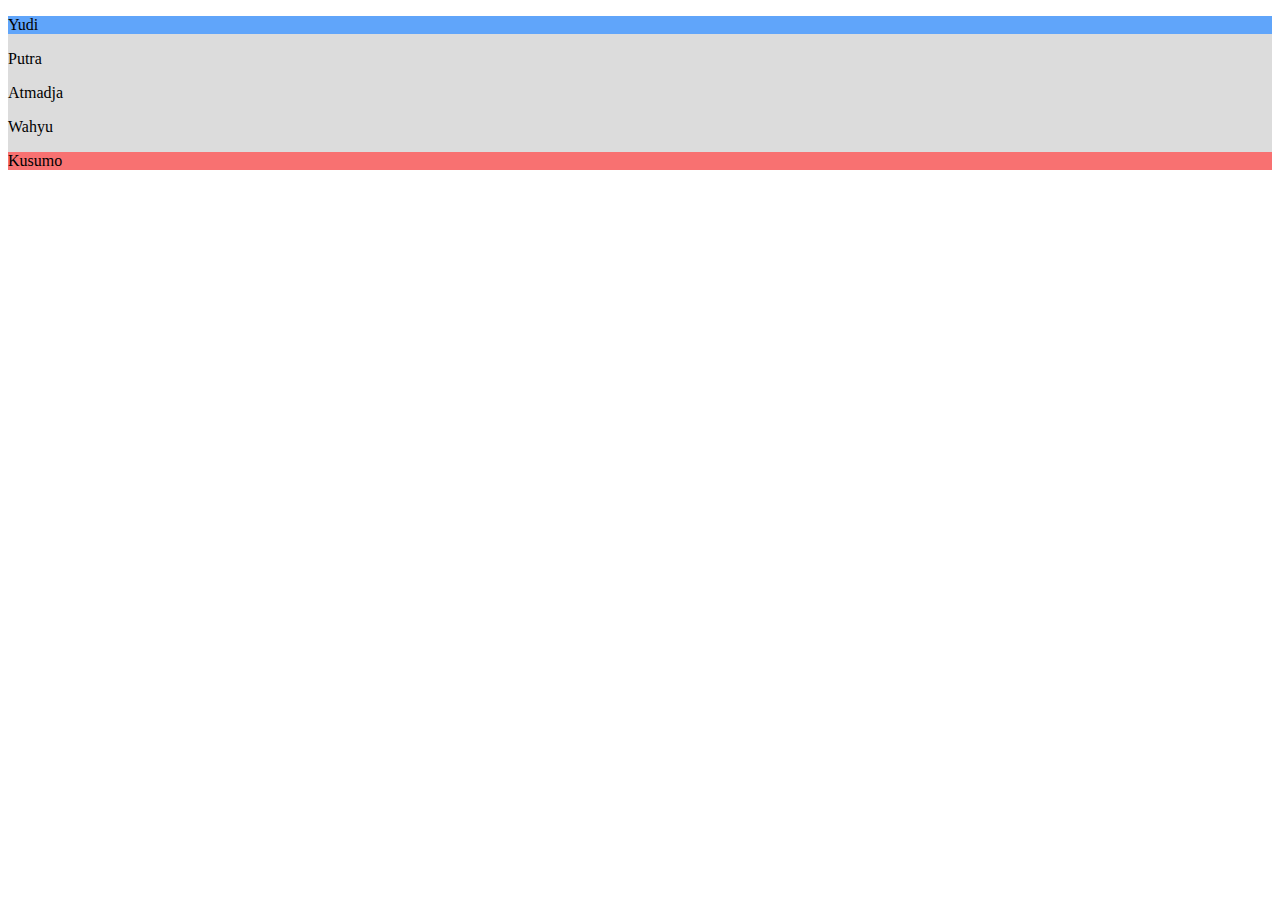
<file: index.html>
<!DOCTYPE html>
<html>
<head>
	<meta charset="utf-8">
	<meta name="viewport" content="width=device-width, initial-scale=1">
	
	<link href="selector.css" rel="stylesheet" type="text/css">
	<title></title>
</head>
<body>
	<div id="daftar-siswa">
		<p> Yudi </p>
		<p> Putra </p>
		<p> Atmadja </p>
		<p> Wahyu </p>
		<p> Kusumo </p>
	</div>
</html>
</file>
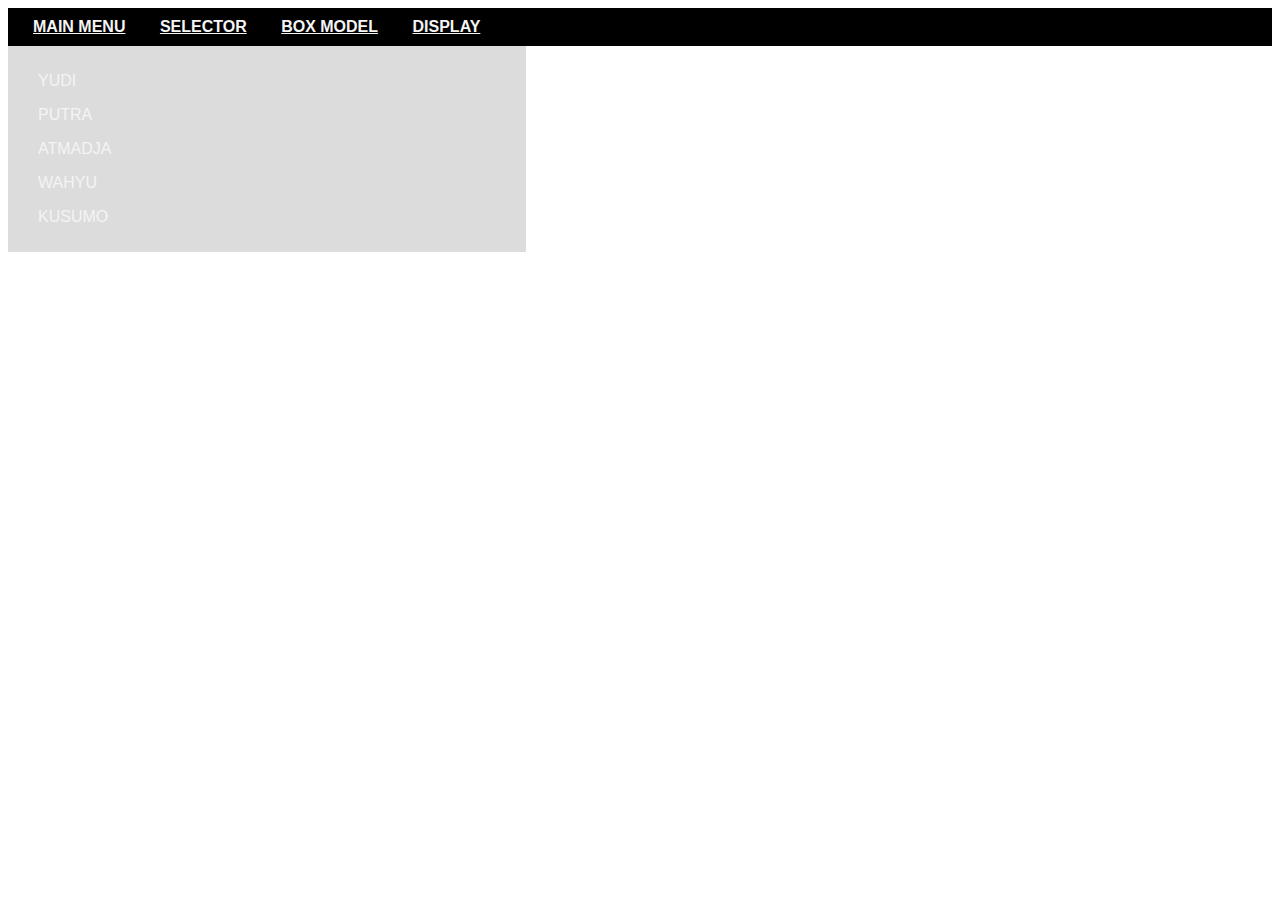
<file: box-model.html>
<!DOCTYPE html>
<html>
<head>
	<meta charset="utf-8">
	<meta name="viewport" content="width=device-width, initial-scale=1">
	
	<link href="box-model.css" rel="stylesheet" type="text/css">
	<title></title>
</head>
<nav>
	<a href="index.html">MAIN MENU</a>
	<a href="selector.html">SELECTOR</a>
	<a href="box-model.html">BOX MODEL</a>
	<a href="display.html">DISPLAY</a>
</nav>
<body>
	<div id="siswa">
		<p> Yudi </p>
		<p> Putra </p>
		<p> Atmadja </p>
		<p> Wahyu </p>
		<p> Kusumo </p>
	</div>
</html>
</file>
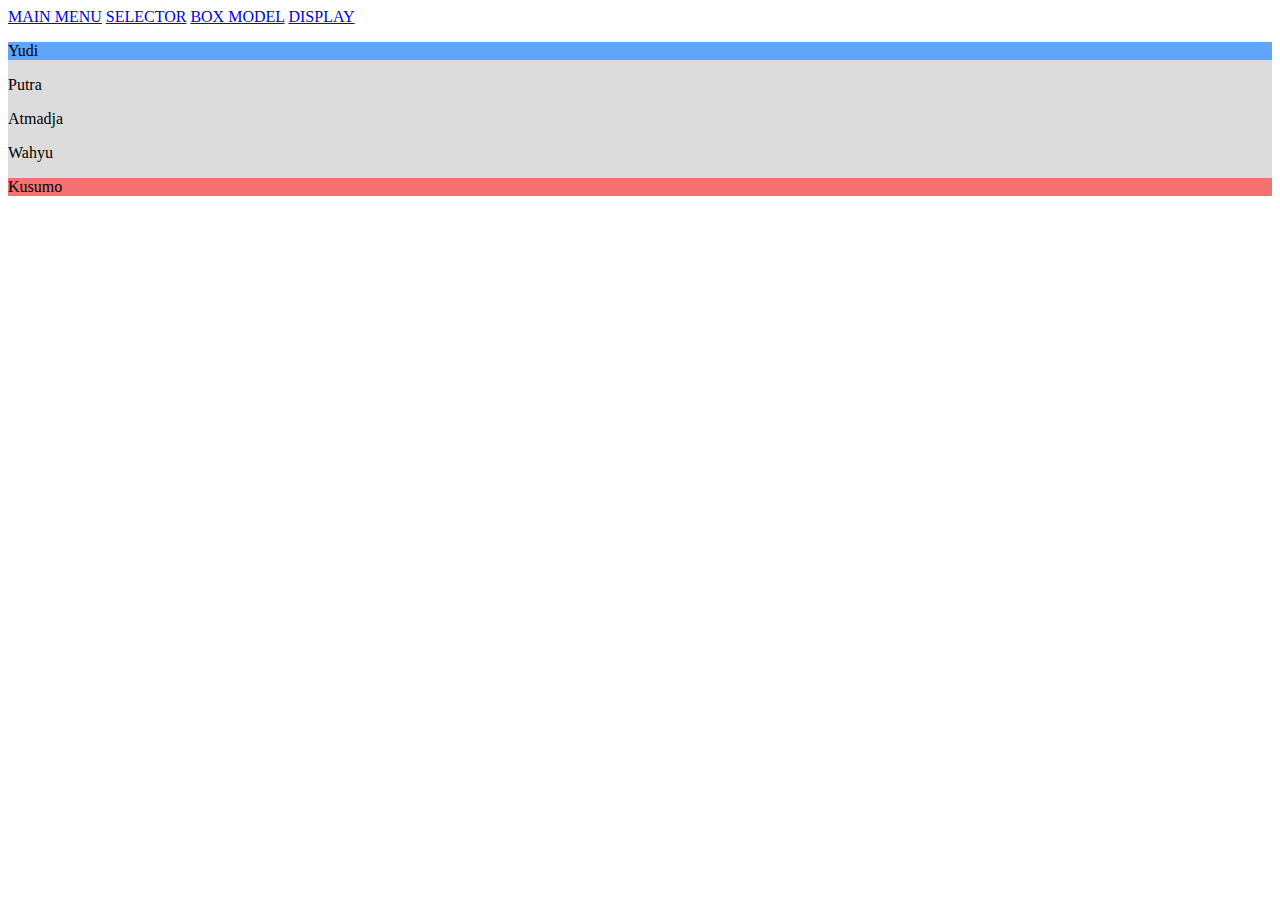
<file: selector.html>
<!DOCTYPE html>
<html>
<head>
	<meta charset="utf-8">
	<meta name="viewport" content="width=device-width, initial-scale=1">
	
	<link href="selector.css" rel="stylesheet" type="text/css">
	<title></title>
</head>
<nav>
	<a href="index.html">MAIN MENU</a>
	<a href="selector.html">SELECTOR</a>
	<a href="box-model.html">BOX MODEL</a>
	<a href="display.html">DISPLAY</a>
</nav>
<body>
	<div id="daftar-siswa">
		<p> Yudi </p>
		<p> Putra </p>
		<p> Atmadja </p>
		<p> Wahyu </p>
		<p> Kusumo </p>
	</div>
</html>
</file>
<file: selector.css>
#daftar-siswa{
	background: gainsboro;

}
p:first-child {
	background: #60A5FA;
}

p:last-child {
	background: #F87171;
}

p:hover {
	background: #E5E7EB;
}
</file>
<file: box-model.css>
p {
	color: #F3F4F6;
	
	font-family: sans-serif;
	text-transform: uppercase;
	padding-right: 400px;
	padding-left: 15px;
	
}

p:hover{
	color: #111827;
}


#siswa{
	background: gainsboro;
	position: absolute;
	padding-top: 10px;
	padding-bottom: 10px;
	padding-right: 15px;
	padding-left: 15px;
}

nav {
	display: block;
	background: black;
	text-transform: uppercase;
	font-family: sans-serif;
	font-weight: bold;
	padding-top: 10px;
	padding-bottom: 10px;
	padding-left: 10px;
	padding-right: 10px;
}

a{
	text-align: center;
	color: whitesmoke;
	padding-top: 10px;
	padding-bottom: 10px;
	padding-left: 15px;
	padding-right: 15px;
}

a:hover{
	background: gainsboro;
}
</file>
